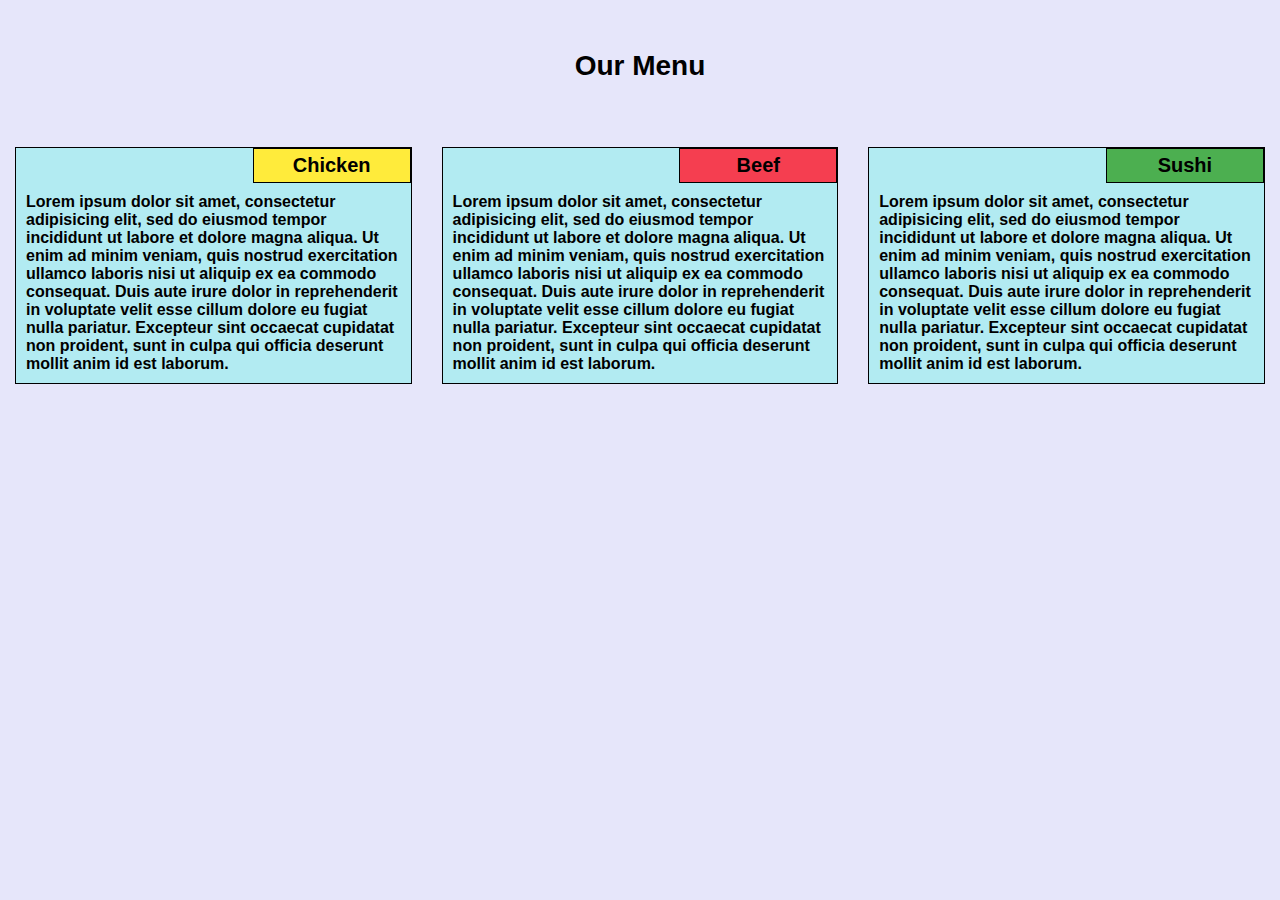
<file: mod-2-assignment/index.html>
<!DOCTYPE html>
<html>
<head>
	<meta charset="utf-8">
	<meta name="viewport" content="width=device-width, initial-scale=1">
	<link rel="stylesheet" type="text/css" href="css\styles.css">	
	<title>Assignment Solution for Module 2</title>
</head>
<body>
<h1>Our Menu</h1>
<div class="non-veg">
	<div class="col-lg-4 col-md-6">
		<section>
		<h2 class="Chicken">Chicken</h2>
		<p>Lorem ipsum dolor sit amet, consectetur adipisicing elit, sed do eiusmod
		tempor incididunt ut labore et dolore magna aliqua. Ut enim ad minim veniam,
		quis nostrud exercitation ullamco laboris nisi ut aliquip ex ea commodo
		consequat. Duis aute irure dolor in reprehenderit in voluptate velit esse
		cillum dolore eu fugiat nulla pariatur. Excepteur sint occaecat cupidatat non
		proident, sunt in culpa qui officia deserunt mollit anim id est laborum.
		</p></section>
	</div>
	<div class="col-lg-4 col-md-6">
		<section>
		<h2 class="Beef">Beef</h2>
		<p>Lorem ipsum dolor sit amet, consectetur adipisicing elit, sed do eiusmod
		tempor incididunt ut labore et dolore magna aliqua. Ut enim ad minim veniam,
		quis nostrud exercitation ullamco laboris nisi ut aliquip ex ea commodo
		consequat. Duis aute irure dolor in reprehenderit in voluptate velit esse
		cillum dolore eu fugiat nulla pariatur. Excepteur sint occaecat cupidatat non
		proident, sunt in culpa qui officia deserunt mollit anim id est laborum.
		</p></section>
	</div>
	<div class="col-lg-4 col-md-12">
		<section>
		<h2 class="Sushi">Sushi</h2>
		<p>Lorem ipsum dolor sit amet, consectetur adipisicing elit, sed do eiusmod
		tempor incididunt ut labore et dolore magna aliqua. Ut enim ad minim veniam,
		quis nostrud exercitation ullamco laboris nisi ut aliquip ex ea commodo
		consequat. Duis aute irure dolor in reprehenderit in voluptate velit esse
		cillum dolore eu fugiat nulla pariatur. Excepteur sint occaecat cupidatat non
		proident, sunt in culpa qui officia deserunt mollit anim id est laborum.
		</p></section>
	</div>
</div>
</body>
</html>
</file>
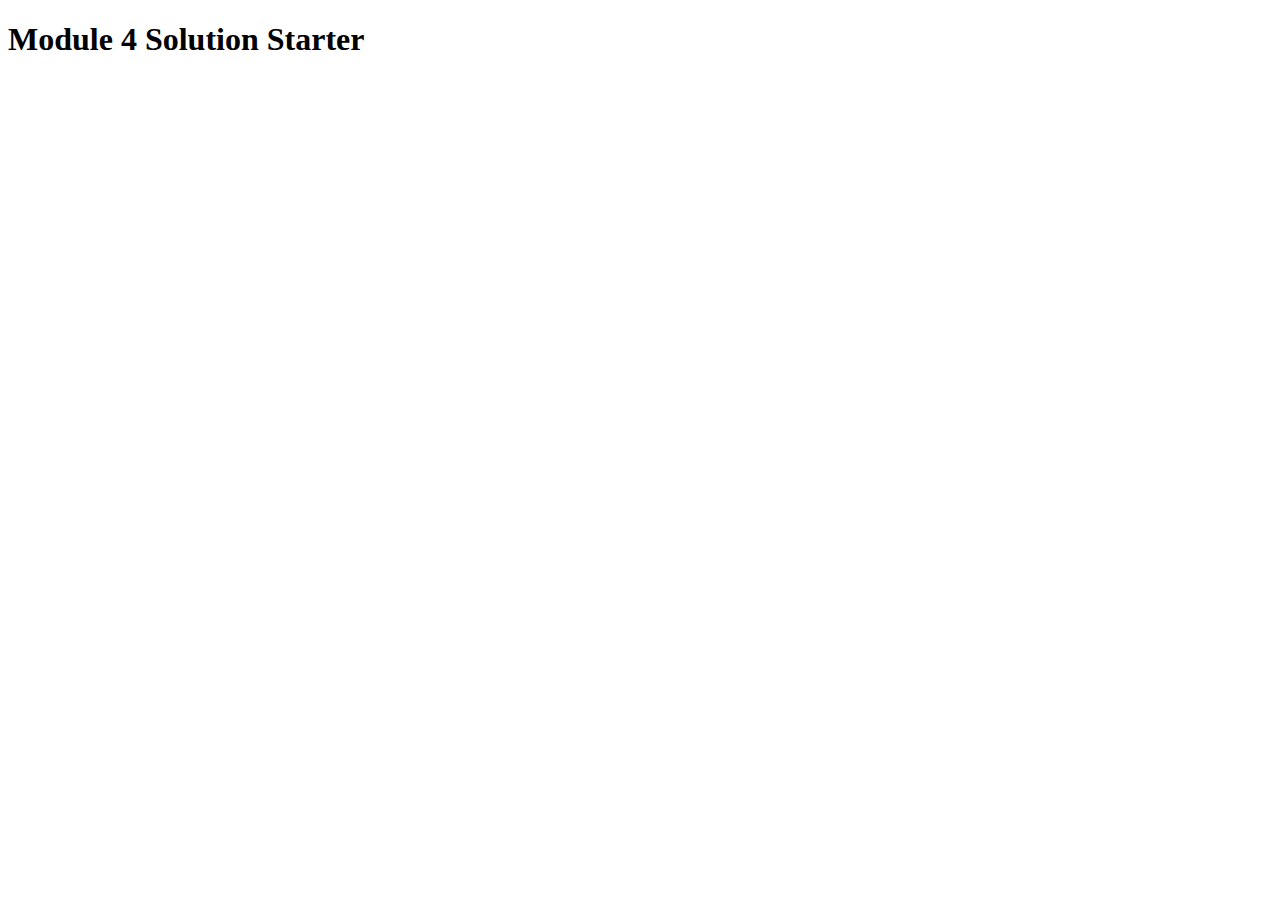
<file: mod-4-assignment/index.html>
<!DOCTYPE html>
<html>
<head>
  <meta charset="utf-8">
  <title>Assignment Solution for Module 3</title>
  <script>
    var names = []; // DO NOT REMOVE
  </script>
  <script src="SpeakHello.js"></script>
  <script src="SpeakGoodBye.js"></script>
  <script src="script.js"></script>
</head>
<body>
  <h1>Module 4 Solution Starter</h1>
</body>
</html>
</file>
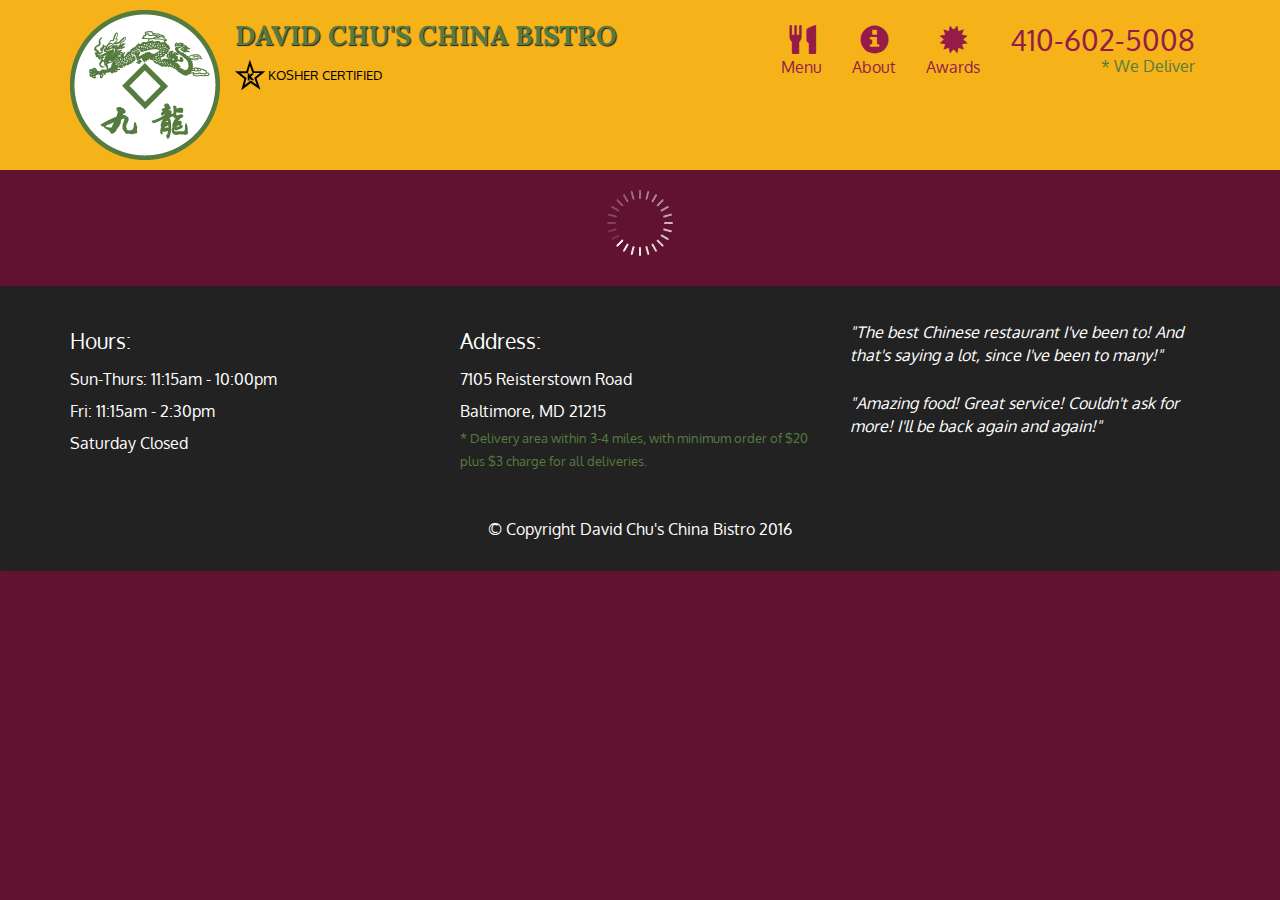
<file: mod-5-assignment/index.html>
<!doctype html>
<html lang="en">
  <head>
    <meta charset="utf-8">
    <meta http-equiv="X-UA-Compatible" content="IE=edge">
    <meta name="viewport" content="width=device-width, initial-scale=1">
    <title>David Chu's China Bistro</title>
    <link rel="stylesheet" href="css/bootstrap.min.css">
    <link rel="stylesheet" href="css/styles.css">
    <link href='https://fonts.googleapis.com/css?family=Oxygen:400,300,700' rel='stylesheet' type='text/css'>
    <link href='https://fonts.googleapis.com/css?family=Lora' rel='stylesheet' type='text/css'>
  </head>
<body>
  <header>
    <nav id="header-nav" class="navbar navbar-default">
      <div class="container">
        <div class="navbar-header">
          <a href="index.html" class="pull-left visible-md visible-lg">
            <div id="logo-img" alt="Logo image"></div>
          </a>

          <div class="navbar-brand">
            <a href="index.html"><h1>David Chu's China Bistro</h1></a>
            <p>
              <img src="images/star-k-logo.png" alt="Kosher certification">
              <span>Kosher Certified</span>
            </p>
          </div>

          <button id="navbarToggle" type="button" class="navbar-toggle collapsed" data-toggle="collapse" data-target="#collapsable-nav" aria-expanded="false">
            <span class="sr-only">Toggle navigation</span>
            <span class="icon-bar"></span>
            <span class="icon-bar"></span>
            <span class="icon-bar"></span>
          </button>
        </div>
        
        <div id="collapsable-nav" class="collapse navbar-collapse">
           <ul id="nav-list" class="nav navbar-nav navbar-right">
            <li id="navHomeButton" class="visible-xs active">
              <a href="index.html">
                <span class="glyphicon glyphicon-home"></span> Home</a>
            </li>
            <li id="navMenuButton">
              <a href="#" onclick="$dc.loadMenuCategories();">
                <span class="glyphicon glyphicon-cutlery"></span><br class="hidden-xs"> Menu</a>
            </li>
            <li>
              <a href="#">
                <span class="glyphicon glyphicon-info-sign"></span><br class="hidden-xs"> About</a>
            </li>
            <li>
              <a href="#">
                <span class="glyphicon glyphicon-certificate"></span><br class="hidden-xs"> Awards</a>
            </li>
            <li id="phone" class="hidden-xs">
              <a href="tel:410-602-5008">
                <span>410-602-5008</span></a><div>* We Deliver</div>
            </li>
          </ul><!-- #nav-list -->
        </div><!-- .collapse .navbar-collapse -->
      </div><!-- .container -->
    </nav><!-- #header-nav -->
  </header>

  <div id="call-btn" class="visible-xs">
    <a class="btn" href="tel:410-602-5008">
    <span class="glyphicon glyphicon-earphone"></span>
    410-602-5008
    </a>
  </div>
  <div id="xs-deliver" class="text-center visible-xs">* We Deliver</div>

  <div id="main-content" class="container"></div>

  <footer class="panel-footer">
    <div class="container">
      <div class="row">
        <section id="hours" class="col-sm-4">
          <span>Hours:</span><br>
          Sun-Thurs: 11:15am - 10:00pm<br>
          Fri: 11:15am - 2:30pm<br>
          Saturday Closed
          <hr class="visible-xs">
        </section>
        <section id="address" class="col-sm-4">
          <span>Address:</span><br>
          7105 Reisterstown Road<br>
          Baltimore, MD 21215
          <p>* Delivery area within 3-4 miles, with minimum order of $20 plus $3 charge for all deliveries.</p>
          <hr class="visible-xs">
        </section>
        <section id="testimonials" class="col-sm-4">
          <p>"The best Chinese restaurant I've been to! And that's saying a lot, since I've been to many!"</p>
          <p>"Amazing food! Great service! Couldn't ask for more! I'll be back again and again!"</p>
        </section>
      </div>
      <div class="text-center">&copy; Copyright David Chu's China Bistro 2016</div>
    </div>
  </footer>

  <!-- jQuery (Bootstrap JS plugins depend on it) -->
  <script src="js/jquery-2.1.4.min.js"></script>
  <script src="js/bootstrap.min.js"></script>
  <script src="js/ajax-utils.js"></script>
  <script src="js/script.js"></script>
</body>
</html>
</file>
<file: mod-5-assignment/css/styles.css>
body {
  font-size: 16px;
  color: #fff;
  background-color: #61122f;
  font-family: 'Oxygen', sans-serif;
}

/** HEADER **/
#header-nav {
  background-color: #f6b319;
  border-radius: 0;
  border: 0;
}

#logo-img {
  background: url('../images/restaurant-logo_large.png') no-repeat;
  width: 150px;
  height: 150px;
  margin: 10px 15px 10px 0;
}

.navbar-brand {
  padding-top: 25px;
}
.navbar-brand h1 { /* Restaurant name */
  font-family: 'Lora', serif;
  color: #557c3e;
  font-size: 1.5em;
  text-transform: uppercase;
  font-weight: bold;
  text-shadow: 1px 1px 1px #222;
  margin-top: 0;
  margin-bottom: 0;
  line-height: .75;
}
.navbar-brand a:hover, .navbar-brand a:focus {
  text-decoration: none;
}
.navbar-brand p { /* Kosher cert */
  color: #000;
  text-transform: uppercase;
  font-size: .7em;
  margin-top: 15px;
}
.navbar-brand p span { /* Star-K */
  vertical-align: middle;
}

#nav-list {
  margin-top: 10px;
}
#nav-list a {
  color: #951C49;
  text-align: center;
}
#nav-list a:hover {
  background: #E7E7E7;
}
#nav-list a span {
  font-size: 1.8em;
}

#phone {
  margin-top: 5px;
}
#phone a { /* Phone number */
  text-align: right;
  padding-bottom: 0;
}
#phone div { /* We Deliver */
  color: #557c3e;
  text-align: right;
  padding-right: 15px;
}

.navbar-header button.navbar-toggle, .navbar-header .icon-bar {
  border: 1px solid #61122f;
}
.navbar-header button.navbar-toggle {
  clear: both;
  margin-top: -30px;
}
/* END HEADER */

/* FOOTER */
.panel-footer {
  margin-top: 30px;
  padding-top: 35px;
  padding-bottom: 30px;
  background-color: #222;
  border-top: 0;
}
.panel-footer div.row {
  margin-bottom: 35px;
}
#hours, #address {
  line-height: 2;
}
#hours > span, #address > span {
  font-size: 1.3em;
}
#address p {
  color: #557c3e;
  font-size: .8em;
  line-height: 1.8;
}
#testimonials {
  font-style: italic;
}
#testimonials p:nth-child(2) {
  margin-top: 25px;
}
/* END FOOTER */



/* HOME PAGE */
.container .jumbotron {
  box-shadow: 0 0 50px #3F0C1F;
  border: 2px solid #3F0C1F;
}

#menu-tile, #specials-tile, #map-tile {
  height: 250px;
  width: 100%;
  margin-bottom: 15px;
  position: relative;
  border: 2px solid #3F0C1F;
  overflow: hidden;
}
#menu-tile:hover, #specials-tile:hover, #map-tile:hover {
  box-shadow: 0 1px 5px 1px #cccccc;
}
#menu-tile {
  background: url('../images/menu-tile.jpg') no-repeat;
  background-position: center;
}
#specials-tile {
  background: url('../images/specials-tile.jpg') no-repeat;
  background-position: center;
}
#menu-tile span, #specials-tile span, #map-tile span {
  position: absolute;
  bottom: 0;
  right: 0;
  width: 100%;
  text-align: center;
  font-size: 1.6em;
  text-transform: uppercase;
  background-color: #000;
  color: #fff;
  opacity: .8;
}
/* END HOME PAGE */

/* MENU CATEGORIES PAGE */
.category-tile { 
  position: relative;
  border: 2px solid #3F0C1F;
  overflow: hidden;
  width: 200px;
  height: 200px;
  margin: 0 auto 15px;
}
.category-tile span {
  position: absolute;
  bottom: 0;
  right: 0;
  width: 100%;
  text-align: center;
  font-size: 1.2em;
  text-transform: uppercase;
  background-color: #000;
  color: #fff;
  opacity: .8;
}
.category-tile:hover {
  box-shadow: 0 1px 5px 1px #cccccc;
}

#menu-categories-title + div {
  margin-bottom: 50px;
}
/* END MENU CATEGORIES PAGE */

/* SINGLE CATEGORY PAGE */
.menu-item-tile {
  margin-bottom: 25px;
}
.menu-item-tile hr {
  width: 80%;
}
.menu-item-tile .menu-item-price {
  font-size: 1.1em;
  text-align: right;
  margin-top: -15px;
  margin-right: -15px;
}
.menu-item-tile .menu-item-price span {
  font-size: .6em;
}
.menu-item-photo {
  position: relative;
  border: 2px solid #3F0C1F; 
  overflow: hidden;
  padding: 0;
  margin-right: -15px;
  margin-left: auto;
  margin-bottom: 20px;
  max-width: 250px;
}
.menu-item-photo div {
  position: absolute;
  bottom: 0;
  right: 0;
  width: 80px;
  background-color: #557c3e;
  text-align: center;
}
.menu-item-description {
  padding-right: 30px;
}
h3.menu-item-title {
  margin: 0 0 10px;
}
.menu-item-details {
  font-size: .9em;
  font-style: italic;
}
/* END SINGLE CATEGORY PAGE */


/********** Large devices only **********/
@media (min-width: 1200px) {
  .container .jumbotron {
    background: url('../images/jumbotron_1200.jpg') no-repeat;
    height: 675px;
  }
}

/********** Medium devices only **********/
@media (min-width: 992px) and (max-width: 1199px) {
  /* Header */
  #logo-img {
    background: url('../images/restaurant-logo_medium.png') no-repeat;
    width: 100px;
    height: 100px;
    margin: 5px 5px 5px 0;
  }
  /* End Header */

  /* Home Page */
  .container .jumbotron {
    background: url('../images/jumbotron_992.jpg') no-repeat;
    height: 558px;
  }
  /* End Home Page */
}

/********** Small devices only **********/
@media (min-width: 768px) and (max-width: 991px) {
  /* Home Page */
  .container .jumbotron {
    background: url('../images/jumbotron_768.jpg') no-repeat;
    height: 432px;
  }
  /* End Home Page */
}

/********** Extra small devices only **********/
@media (max-width: 767px) {
  /* Header */
  .navbar-brand {
    padding-top: 10px;
    height: 80px;
  }
  .navbar-brand h1 { /* Restaurant name */
    padding-top: 10px;
    font-size: 5vw; /* 1vw = 1% of viewport width */
  }
  .navbar-brand p { /* Kosher cert */
    font-size: .6em;
    margin-top: 12px;
  }
  .navbar-brand p img { /* Star-K */
    height: 20px;
  }

  #collapsable-nav a { /* Collapsed nav menu text */
    font-size: 1.2em;
  }
  #collapsable-nav a span { /* Collapsed nav menu glyph */
    font-size: 1em;
    margin-right: 5px;
  }

  #call-btn > a {
    font-size: 1.5em;
    display: block;
    margin: 0 20px;
    padding: 10px;
    border: 2px solid #fff;
    background-color: #f6b319;
    color: #951c49;
  }
  #xs-deliver {
    margin-top: 5px;
    font-size: .7em;
    letter-spacing: .1em;
    text-transform: uppercase;
  }
  /* End Header */

  /* Footer */
  .panel-footer section {
    margin-bottom: 30px;
    text-align: center;
  }
  .panel-footer section:nth-child(3) {
    margin-bottom: 0; /* margin already exists on the whole row */
  }
  .panel-footer section hr {
    width: 50%;
  }
  /* End Footer */

  /* Home Page */
  .container .jumbotron {
    margin-top: 30px;
    padding: 0;
  }
  #menu-tile, #specials-tile {
    width: 360px;
    margin: 0 auto 15px;
  }

  .menu-item-photo {
    margin-right: auto;
  }
  .menu-item-tile .menu-item-price {
    text-align: center;
  }
  .menu-item-description {
    text-align: center;;
  }
}


/********** Super extra small devices Only :-) (e.g., iPhone 4) **********/
@media (max-width: 479px) {
  /* Header */
  .navbar-brand h1 { /* Restaurant name */
    padding-top: 5px;
    font-size: 6vw;
  }
  /* End Header */
  
  /* Home page */
  #menu-tile, #specials-tile {
    width: 280px;
    margin: 0 auto 15px;
  }

  .col-xxs-12 {
    position: relative;
    min-height: 1px;
    padding-right: 15px;
    padding-left: 15px;
    float: left;
    width: 100%;
  }
}
</file>
